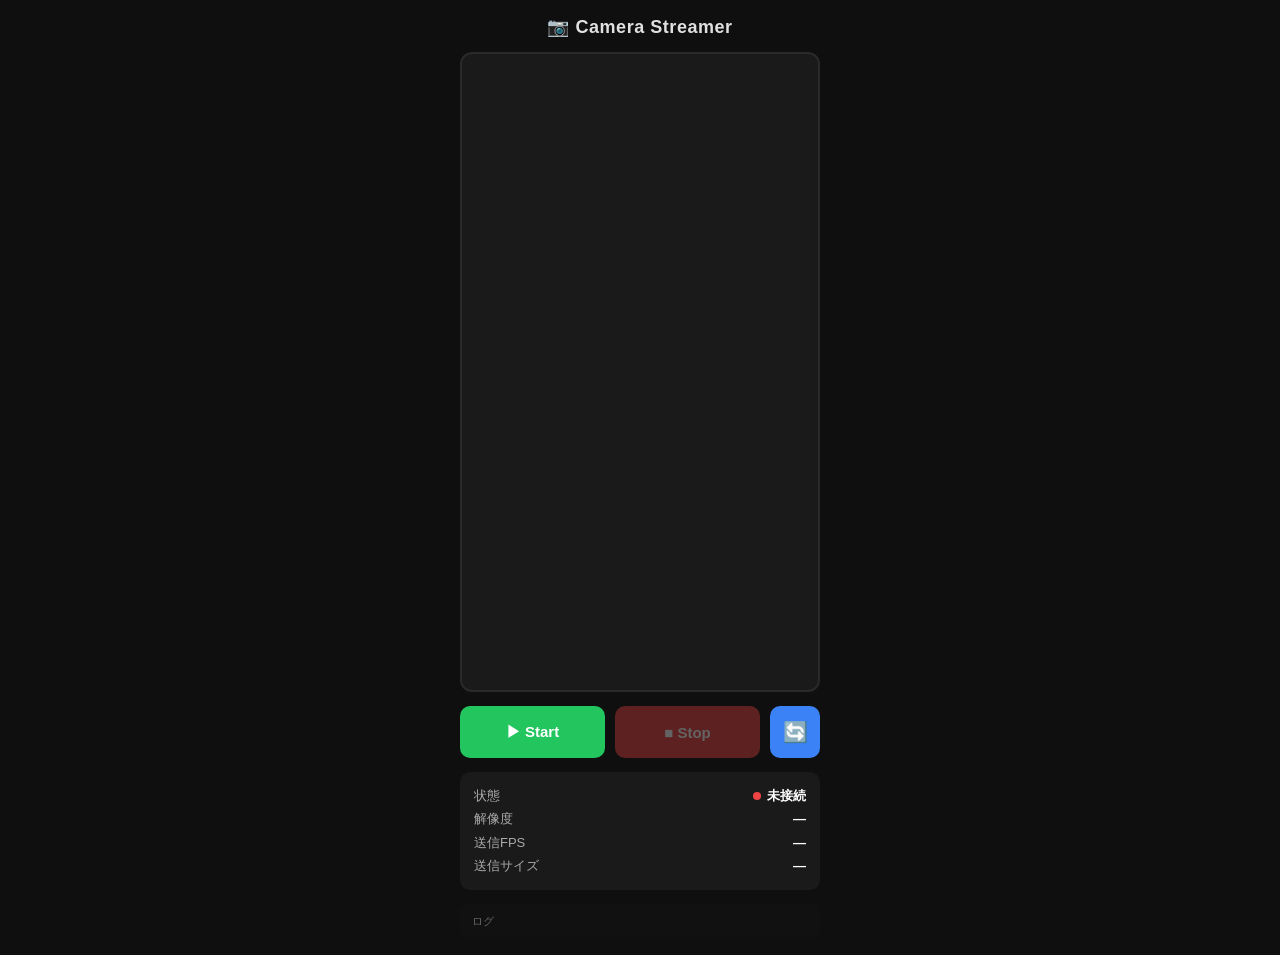
<file: webrtc_poc/index.html>
<!DOCTYPE html>
<html lang="ja">
<head>
<meta charset="UTF-8">
<meta name="viewport" content="width=device-width, initial-scale=1.0, user-scalable=no">
<title>Camera Streamer</title>
<style>
  * { margin: 0; padding: 0; box-sizing: border-box; }
  body {
    background: #0f0f0f;
    color: #fff;
    font-family: -apple-system, BlinkMacSystemFont, 'Segoe UI', sans-serif;
    display: flex;
    flex-direction: column;
    align-items: center;
    min-height: 100dvh;
    padding: 16px;
    gap: 14px;
  }
  h1 { font-size: 18px; font-weight: 600; letter-spacing: 0.03em; color: #e0e0e0; }

  #preview {
    width: 100%;
    max-width: 360px;
    aspect-ratio: 9/16;
    object-fit: cover;
    border-radius: 12px;
    background: #1a1a1a;
    border: 2px solid #2a2a2a;
    transform: scaleX(-1); /* インカメラはミラー反転を戻す */
  }

  #controls { display: flex; gap: 10px; width: 100%; max-width: 360px; }

  button {
    flex: 1;
    padding: 14px 0;
    border: none;
    border-radius: 10px;
    font-size: 15px;
    font-weight: 600;
    cursor: pointer;
    transition: opacity 0.15s, transform 0.1s;
  }
  button:active { transform: scale(0.97); }
  button:disabled { opacity: 0.35; cursor: not-allowed; }

  #btn-start  { background: #22c55e; color: #fff; }
  #btn-stop   { background: #ef4444; color: #fff; }
  #btn-flip   { background: #3b82f6; color: #fff; flex: 0 0 50px; font-size: 20px; }

  #stats {
    width: 100%; max-width: 360px;
    background: #1a1a1a;
    border-radius: 10px;
    padding: 12px 14px;
    font-size: 13px;
    color: #aaa;
    line-height: 1.8;
  }
  .stat-row { display: flex; justify-content: space-between; }
  .stat-val  { color: #fff; font-weight: 600; }
  .dot { display:inline-block; width:8px; height:8px; border-radius:50%; margin-right:6px; }
  .dot.green  { background:#22c55e; }
  .dot.red    { background:#ef4444; }
  .dot.yellow { background:#eab308; }

  #log {
    width: 100%; max-width: 360px;
    background: #111;
    border-radius: 8px;
    padding: 10px 12px;
    font-size: 11px;
    color: #666;
    max-height: 80px;
    overflow-y: auto;
    font-family: monospace;
  }
</style>
</head>
<body>
<h1>📷 Camera Streamer</h1>

<video id="preview" autoplay playsinline muted></video>

<div id="controls">
  <button id="btn-start">▶ Start</button>
  <button id="btn-stop" disabled>■ Stop</button>
  <button id="btn-flip" title="カメラ切替">🔄</button>
</div>

<div id="stats">
  <div class="stat-row">
    <span>状態</span>
    <span class="stat-val"><span class="dot red" id="status-dot"></span><span id="status-text">未接続</span></span>
  </div>
  <div class="stat-row">
    <span>解像度</span><span class="stat-val" id="stat-res">—</span>
  </div>
  <div class="stat-row">
    <span>送信FPS</span><span class="stat-val" id="stat-fps">—</span>
  </div>
  <div class="stat-row">
    <span>送信サイズ</span><span class="stat-val" id="stat-size">—</span>
  </div>
</div>

<div id="log">ログ</div>

<!-- canvas は非表示で JPEG 変換にだけ使う -->
<canvas id="canvas" style="display:none"></canvas>

<script>
const video   = document.getElementById('preview');
const canvas  = document.getElementById('canvas');
const ctx     = canvas.getContext('2d');
const logEl   = document.getElementById('log');

const btnStart = document.getElementById('btn-start');
const btnStop  = document.getElementById('btn-stop');
const btnFlip  = document.getElementById('btn-flip');

const statusDot  = document.getElementById('status-dot');
const statusText = document.getElementById('status-text');
const statRes    = document.getElementById('stat-res');
const statFps    = document.getElementById('stat-fps');
const statSize   = document.getElementById('stat-size');

let ws = null;
let stream = null;
let streaming = false;
let facingMode = 'environment';  // 背面カメラ
let frameCount = 0, bytesSent = 0;
let lastFpsTime = performance.now();

// ── ログ出力 ──────────────────────────────────────────────────────
function log(msg) {
  const d = new Date().toTimeString().slice(0,8);
  logEl.textContent = `[${d}] ${msg}\n` + logEl.textContent;
}

// ── 状態表示 ─────────────────────────────────────────────────────
function setStatus(text, color) {
  statusText.textContent = text;
  statusDot.className = `dot ${color}`;
}

// ── カメラ取得 ────────────────────────────────────────────────────
async function getCamera() {
  if (stream) stream.getTracks().forEach(t => t.stop());
  try {
    stream = await navigator.mediaDevices.getUserMedia({
      video: {
        facingMode,
        width:     { ideal: 1280 },
        height:    { ideal: 720 },
        frameRate: { ideal: 30, max: 60 },
      },
      audio: false
    });
    video.srcObject = stream;

    const track    = stream.getVideoTracks()[0];
    const settings = track.getSettings();
    log(`Camera: ${settings.width}x${settings.height} @ ${settings.frameRate}fps`);
    return true;
  } catch (e) {
    log(`Camera error: ${e.message}`);
    return false;
  }
}

// ── WebSocket 接続 ────────────────────────────────────────────────
function connectWS() {
  const host = location.hostname;
  const port = location.port || 8443;
  const url  = `wss://${host}:${port}/ws`;
  ws = new WebSocket(url);
  ws.binaryType = 'arraybuffer';

  ws.onopen = () => {
    setStatus('接続中', 'green');
    log(`WS connected: ${url}`);
    startSending();
  };
  ws.onclose = () => {
    setStatus('切断', 'red');
    log('WS disconnected');
    streaming = false;
  };
  ws.onerror = e => {
    log(`WS error: ${e.message || 'unknown'}`);
  };
}

// ── フレーム送信ループ ────────────────────────────────────────────
// canvas.toBlob で JPEG 化 → WebSocket で送信
// toBlob のコールバック内で次フレームをリクエストすることで
// ネットワーク速度に自動追従（詰まったら自然にスローダウン）
function startSending() {
  streaming = true;

  function sendFrame() {
    if (!streaming || !ws || ws.readyState !== WebSocket.OPEN) return;

    const vw = video.videoWidth;
    const vh = video.videoHeight;
    if (!vw || !vh) { requestAnimationFrame(sendFrame); return; }

    // 縦向きにリサイズ（720×1280 相当）
    // 送信側でリサイズすることで帯域を節約
    let dw, dh;
    if (vw < vh) {            // 既に portrait
      dw = Math.min(vw, 720);
      dh = Math.round(vh * dw / vw);
    } else {                  // landscape → 回転して portrait に
      dh = Math.min(vw, 720);  // 元の横幅が縦になる
      dw = Math.round(vh * dh / vw);
    }
    canvas.width  = dw;
    canvas.height = dh;

    if (vw > vh) {
      // 90度回転して描画
      ctx.save();
      ctx.translate(dw, 0);
      ctx.rotate(Math.PI / 2);
      ctx.drawImage(video, 0, 0, dh, dw);   // 注意: drawImage の w/h は回転前
      ctx.restore();
    } else {
      ctx.drawImage(video, 0, 0, dw, dh);
    }

    statRes.textContent = `${dw}×${dh}`;

    canvas.toBlob(blob => {
      if (!blob) { requestAnimationFrame(sendFrame); return; }

      // キューが詰まっていれば送信スキップ（遅延防止）
      if (ws.bufferedAmount > 256 * 1024) {
        log(`WS buffer ${(ws.bufferedAmount/1024).toFixed(0)}kB - skip frame`);
        requestAnimationFrame(sendFrame);
        return;
      }

      ws.send(blob);
      bytesSent += blob.size;
      frameCount++;

      // FPS 計算 (1秒ごと)
      const now = performance.now();
      const elapsed = (now - lastFpsTime) / 1000;
      if (elapsed >= 1) {
        statFps.textContent  = `${(frameCount / elapsed).toFixed(1)} fps`;
        statSize.textContent = `${(bytesSent / elapsed / 1024).toFixed(0)} KB/s`;
        frameCount = bytesSent = 0;
        lastFpsTime = now;
      }

      requestAnimationFrame(sendFrame);
    }, 'image/jpeg', 0.82);
  }

  requestAnimationFrame(sendFrame);
}

// ── ボタン ────────────────────────────────────────────────────────
btnStart.addEventListener('click', async () => {
  btnStart.disabled = true;
  setStatus('カメラ起動中...', 'yellow');
  const ok = await getCamera();
  if (!ok) { btnStart.disabled = false; setStatus('エラー', 'red'); return; }
  setStatus('WS接続中...', 'yellow');
  connectWS();
  btnStop.disabled = false;
});

btnStop.addEventListener('click', () => {
  streaming = false;
  if (ws) { ws.close(); ws = null; }
  if (stream) { stream.getTracks().forEach(t => t.stop()); stream = null; }
  video.srcObject = null;
  btnStart.disabled = false;
  btnStop.disabled  = true;
  setStatus('停止', 'red');
  log('Stopped');
});

btnFlip.addEventListener('click', async () => {
  facingMode = (facingMode === 'environment') ? 'user' : 'environment';
  video.style.transform = facingMode === 'user' ? 'scaleX(1)' : 'scaleX(-1)';
  await getCamera();
  log(`Camera flipped: ${facingMode}`);
});
</script>
</body>
</html>
</file>
